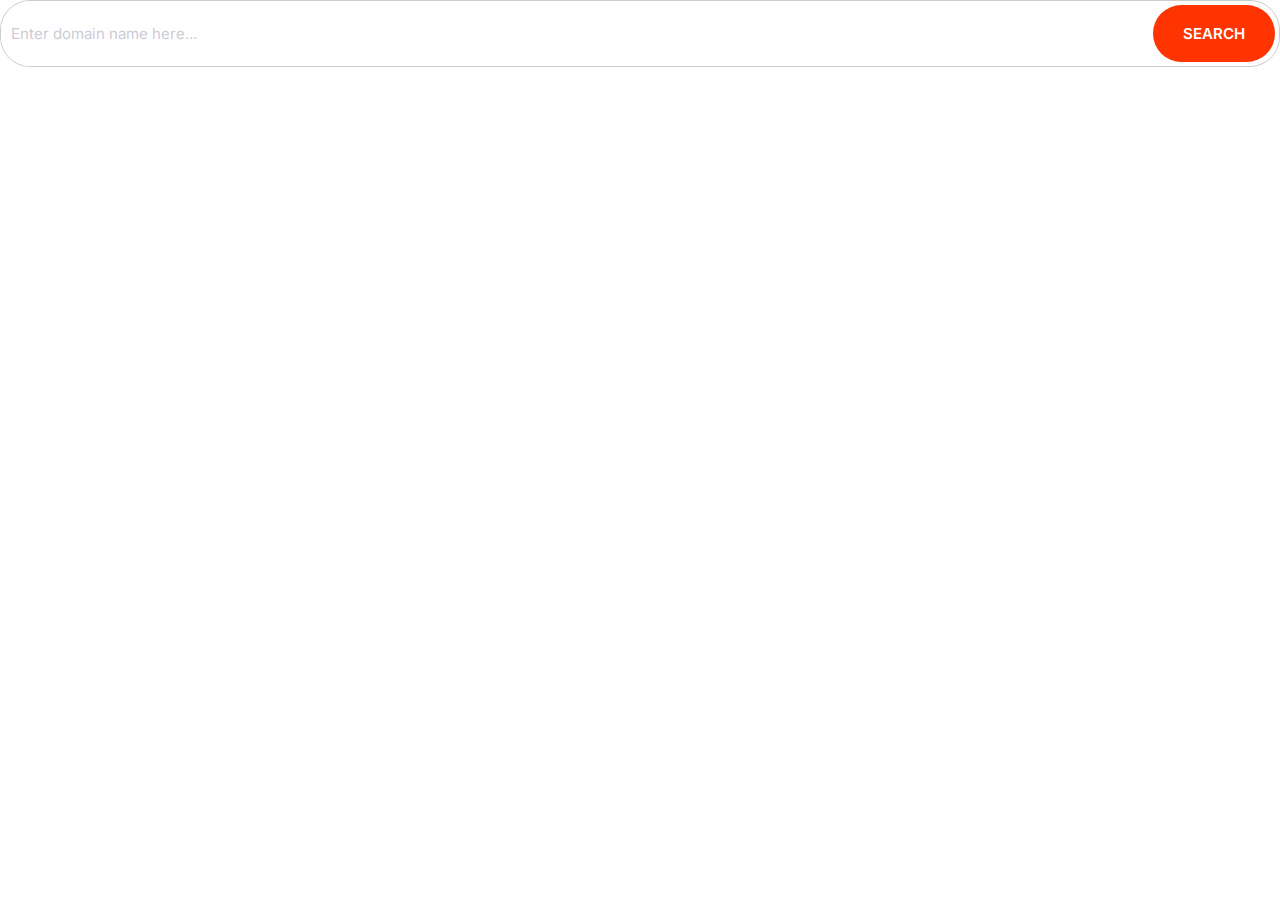
<file: index.html>
<!DOCTYPE html>
<html lang="en">
  <head>
    <meta charset="UTF-8" />
    <meta http-equiv="X-UA-Compatible" content="IE=edge" />
    <meta name="viewport" content="width=device-width, initial-scale=1.0" />
    <title>Document</title>
    <link rel="preconnect" href="https://fonts.gstatic.com" crossorigin />
    <link
      href="https://fonts.googleapis.com/css2?family=Inter:wght@400;600;700&family=Source+Sans+Pro:wght@200;300;400;600;700;900&display=swap"
      rel="stylesheet"
    />
    <link rel="stylesheet" href="css/normalize.css" />
    <link rel="stylesheet" href="css/style.css" />
  </head>
  <body>
    <div class="input-group">
      <input
        type="text"
        class="input"
        placeholder="Enter domain name here..."
      />
      <button class="btn btn--accent">Search</button>
    </div>
  </body>
</html>
</file>
<file: css/style.css>
:root {
  --color-primary: #2584ff;
  --color-secondary: #00d9ff;
  --color-accent: #ff3400;
  --color-headings: #1b0760;
  --color-body: #918ca4;
  --color-border: #ccc;
  --border-raduis: 30px;
}

*,
*::after,
*::before {
  box-sizing: border-box;
}

/* html css  */

html {
  font-size: 62.5%;
}

/* Typography  */

body {
  font-family: Inter, Arial, Helvetica, sans-serif;
  color: var(--color-body);
  line-height: 1.5;
  font-size: 2.4rem;
}

h1,
h2,
h3 {
  color: var(--color-headings);
  margin-bottom: 1rem;
}

h1 {
  font-size: 7rem;
}

h2 {
  font-size: 4rem;
}

h3 {
  font-size: 3rem;
}

p {
  margin-top: 0;
}

@media screen and (min-width: 1024px) {
  body {
    font-size: 1.8rem;
  }

  h1 {
    font-size: 8rem;
  }

  h2 {
    font-size: 4rem;
  }

  h3 {
    font-size: 2.4rem;
  }
}

/* Links  */

a {
  text-decoration: none;
}

.link-arrow {
  color: var(--color-accent);
  text-transform: uppercase;
  font-size: 2rem;
  font-weight: bold;
}

.link-arrow::after {
  content: "-->";
  margin-left: 5px;
  transition: margin 0.15s;
}

.link-arrow:hover::after {
  margin-left: 10px;
}

@media screen and (min-width: 1024px) {
  .link-arrow {
    font-size: 1.5rem;
  }
}

/* Badges  */
.badge {
  border-radius: 20px;
  padding: 0.5rem 2rem;
  font-weight: 600;
  white-space: nowrap;
  font-size: 2rem;
}

.badge--primary {
  background: var(--color-primary);
  color: #fff;
}

.badge--secondary {
  background: var(--color-secondary);
  color: #fff;
}

.badge--small {
  font-size: 1.6rem;
}

@media screen and (min-width: 1024px) {
  .badge {
    font-size: 1.5rem;
  }
  .badge--small {
    font-size: 1.3rem;
  }
}

/* Lists  */

.list {
  list-style: none;
  padding-left: 0;
  color: var(--color-headings);
}

.list--inline .list__item {
  display: inline-block;
}

.list--tick {
  list-style-image: url(../images/tick.svg);
  padding-left: 3rem;
}

.list--tick .list__item {
  padding-left: 0.5rem;
  margin-bottom: 1rem;
}

@media screen and (min-width: 1024px) {
  .list--tick .list__item {
    padding-left: 0;
  }
}

/* Icons  */

.icon {
  width: 40px;
  height: 40px;
}

.icon--primary {
  fill: var(--color-primary);
}

.icon-container {
  background: #f3f9fa;
  width: 64px;
  height: 64px;
  border-radius: 100%;
  display: inline-flex;
  justify-content: center;
  align-items: center;
}

/* Buttons  */

.btn {
  font-size: 1.8rem;
  font-weight: 600;
  text-transform: uppercase;
  padding: 2rem 3rem;
  border: 0;
  text-align: center;
  border-radius: 40px;
  margin: 1rem 0;
  cursor: pointer;
  white-space: nowrap;
}

.btn--primary {
  background: var(--color-primary);
  color: #fff;
}

.btn--primary:hover {
  background: #327ddf;
}

.btn--secondary {
  background: var(--color-secondary);
  color: #fff;
}

.btn--secondary:hover {
  background: #04a5c2;
}

.btn--accent {
  background: var(--color-accent);
  color: #fff;
}

.btn--accent:hover {
  background: #eb5935;
}

.btn-block {
  width: 100%;
  display: inline-block;
}

.btn--outline {
  background: #fff;
  color: var(--color-headings);
  border: 2px solid var(--color-headings);
}

.btn--outline:hover {
  background: var(--color-headings);
  color: #fff;
}

@media screen and (min-width: 1024px) {
  .btn {
    font-size: 1.5rem;
  }
}

/* Inputs  */
.input {
  padding: 1.5rem 3.5rem;
  border: 1px solid var(--color-border);
  border-radius: var(--border-raduis);
  outline: 0;
  color: var(--color-headings);
  font-size: 2rem;
}

::placeholder {
  color: #cdcbd7;
}

.input-group {
  border: 1px solid var(--color-border);
  border-radius: var(--border-raduis);
  display: flex;
}

.input-group .input {
  border: 0;
  flex-grow: 1;
  padding: 1.5rem 1rem;
}

.input-group .btn {
  margin: 4px;
}

@media screen and (min-width: 1024px) {
  .input {
    font-size: 1.5rem;
  }
}
</file>
